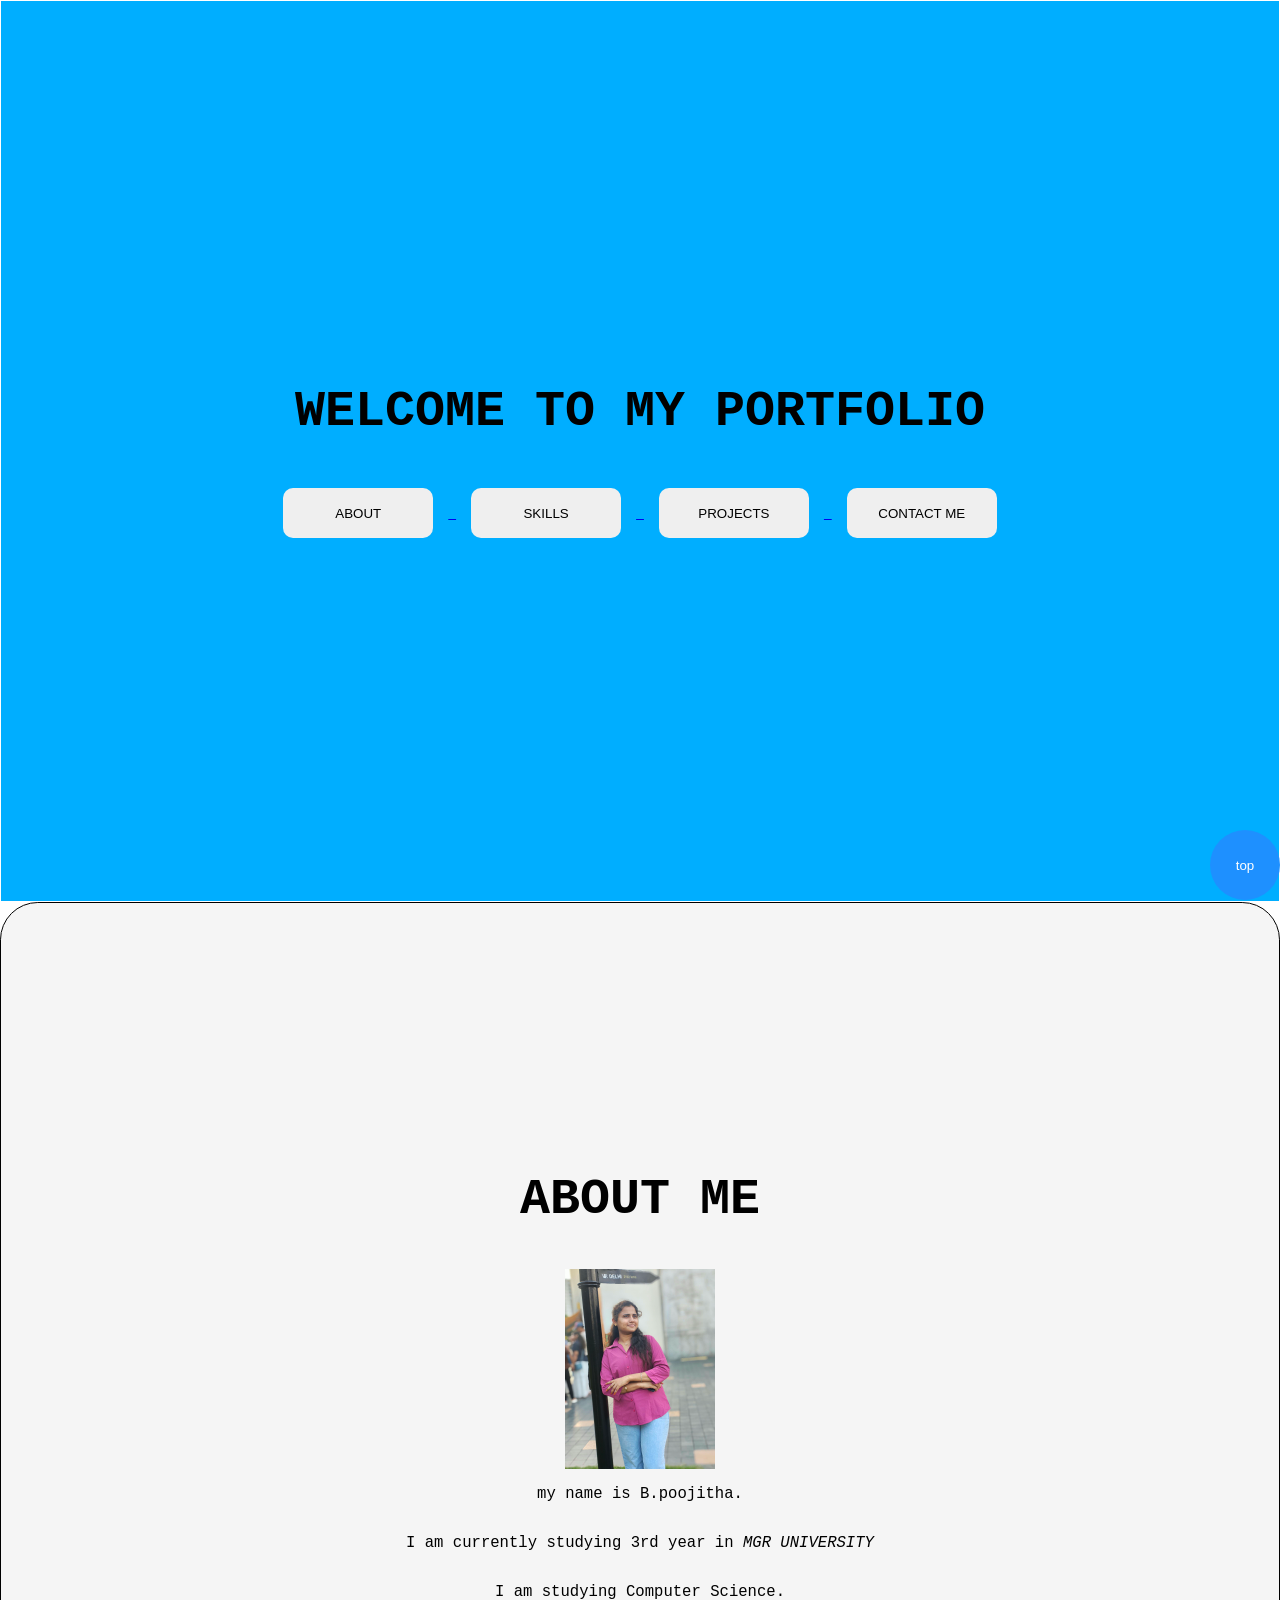
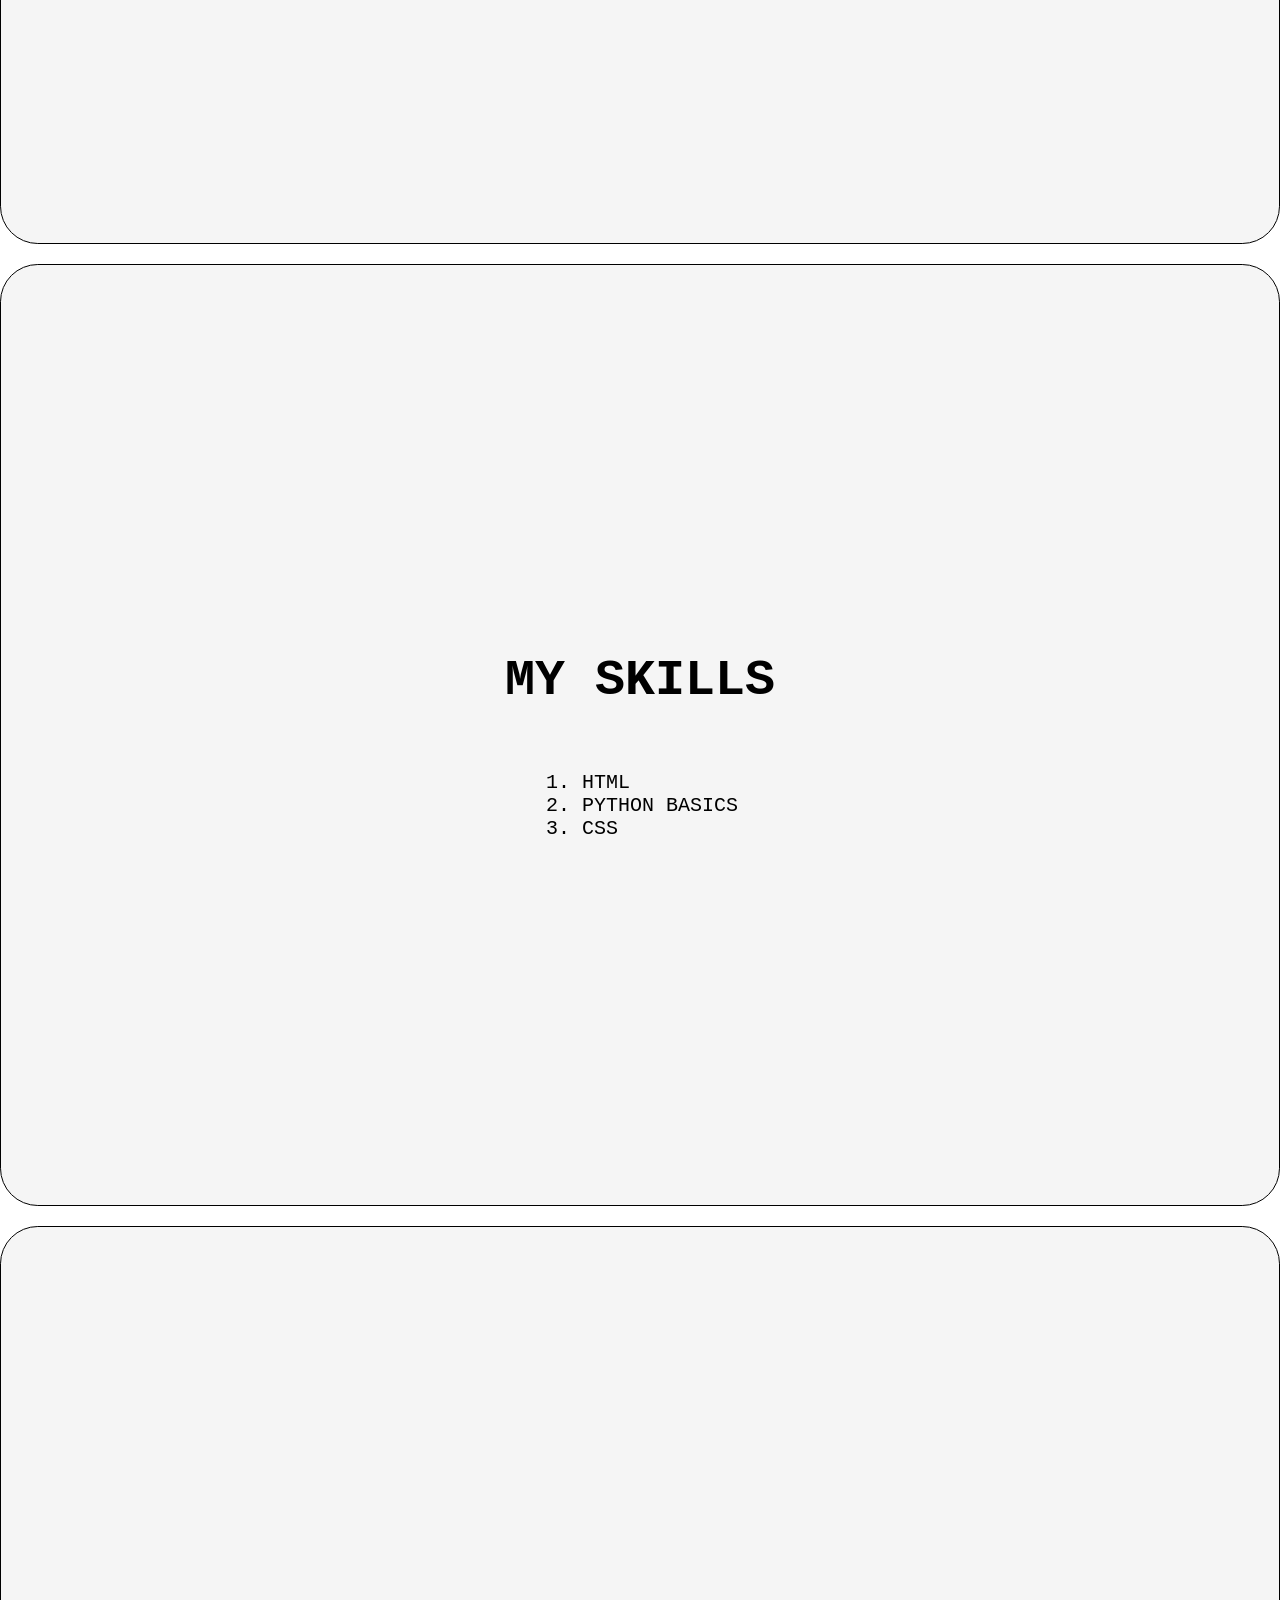
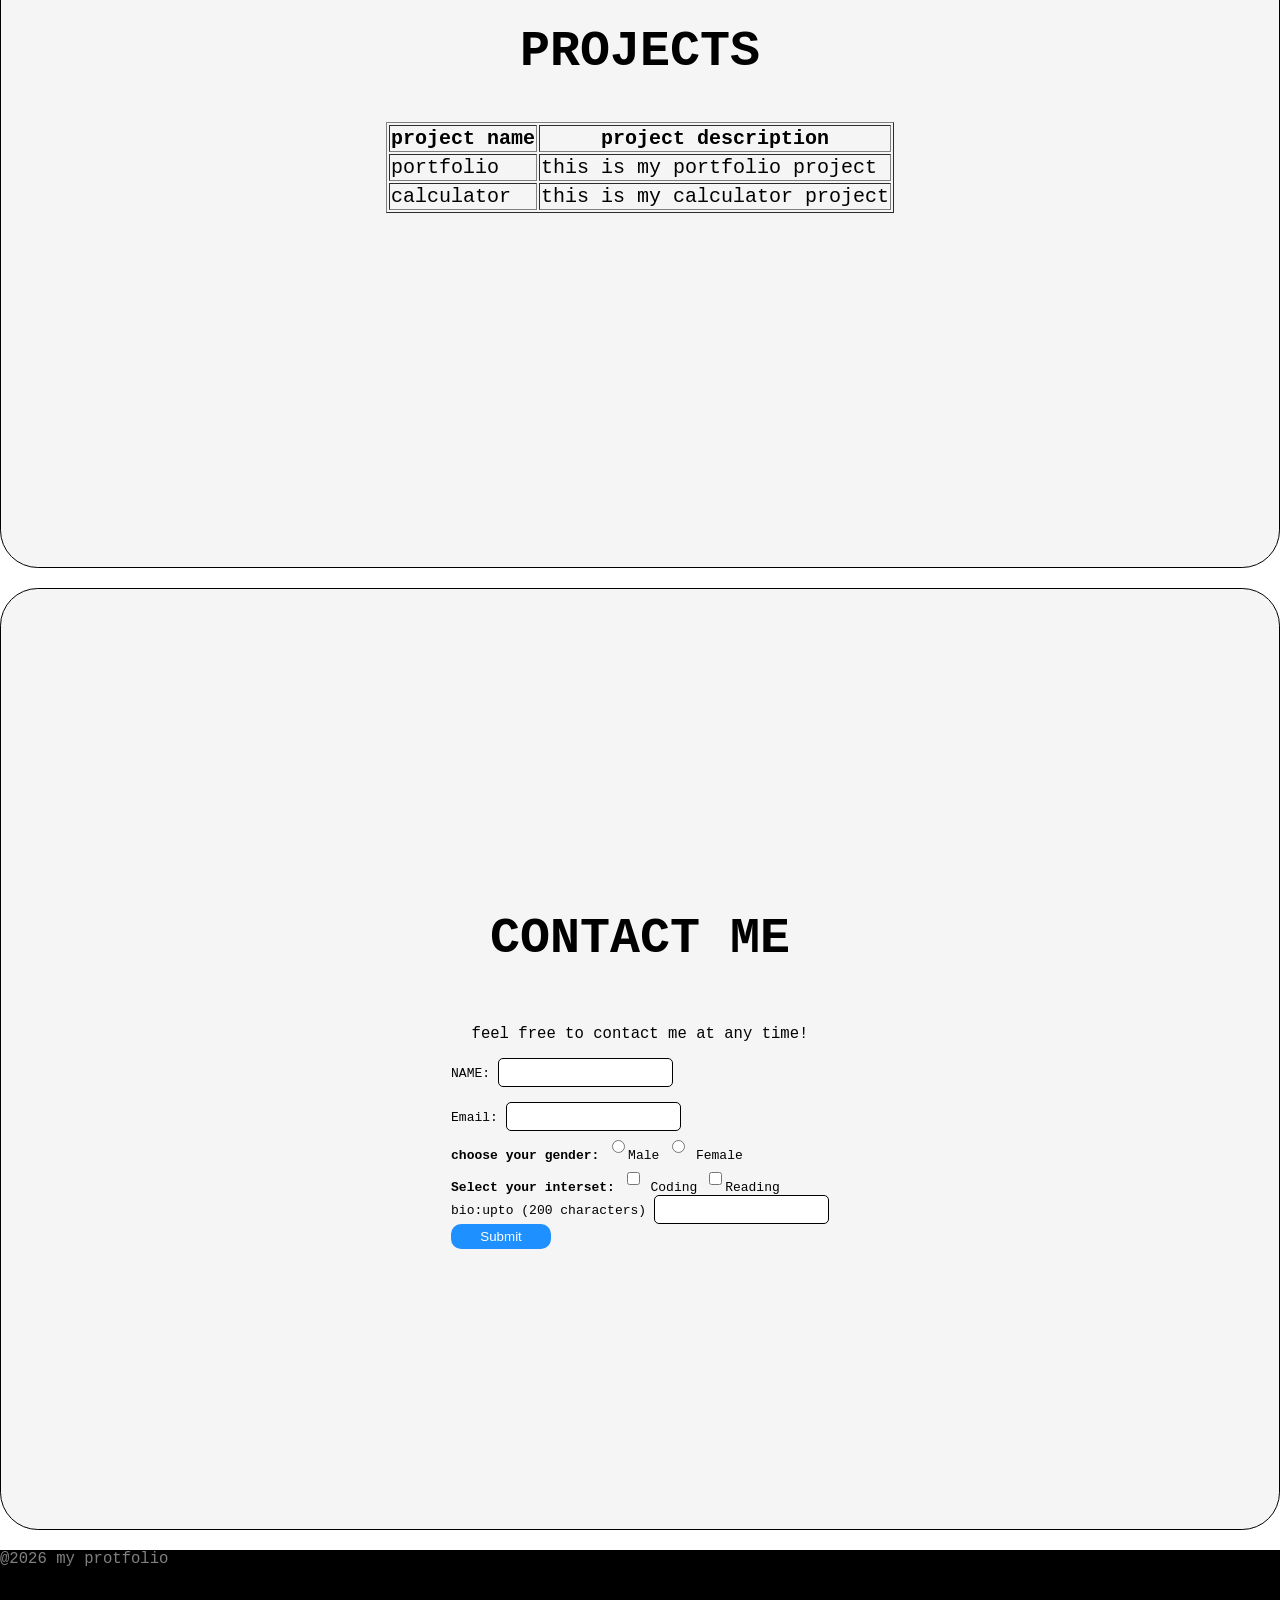
<file: index.html>
<!DOCTYPE html>
<html lang="en">
<head>
    <meta charset="UTF-8">
    <meta name="viewport" content="width=device-width, initial-scale=1.0">
    <title>Document</title>
    <link rel="stylesheet" href="styles.css">
</head>
<body>
    <header>
<h1>WELCOME TO MY PORTFOLIO</h1>
<div>
    <a href="#about">
        <button class="button">
            ABOUT
        </button>
    </a>
    <a href="#skills">
        <button class="button">
            SKILLS
        </button>
    </a>
    <a href="#projects">
        <button class="button">
            PROJECTS
        </button>
    </a>

    <a href="#contact">
        <button class="button">
            CONTACT ME
        </button>
    </a>
    </div>
    </header>

    <main>
<section id="about">
    <h1> ABOUT ME</h1>
    <img src="image.jpeg" alt="">
    <p> my name is B.poojitha.</P>
    <p>I am currently studying 3rd year in <em>MGR UNIVERSITY</em></p>
    <p> I am studying Computer Science.</p>
</section>

<section id="skills">
    <h1> MY SKILLS</h1>
    <ol>
        <li>HTML</li>
        <li>PYTHON BASICS</li>
        <li>CSS</li>
    </ol>
</section>

<section id="projects">
    <h1> PROJECTS</h1>
<table border="1">
    <tr> 
        <th>project name</th>
        <th>project description</th>
    </tr>

    <tr>
        <td>portfolio</td>
        <td>this is my portfolio project</td>
    </tr>
    <tr>
        <td>calculator</td>
        <td>this is my calculator project</td>
    </tr>
</table>
 
</section>
<section id="contact">
    <h1> CONTACT ME</h1>
<p> feel free to contact me at any time!</p>
   <form action ="">
     <label for="name">NAME:</label>
    <input type="text"> 
<br>
<br>
     <label for="email">Email:</label>
    <input type="email">
</br>
<b>choose your gender:</b>
    <input type="radio"  id="male" value="male"
     <label  for="male">Male</label>
     <input type="radio" id="female " value="female">
     <label for="female">Female</label>
<br>
    <b>Select your interset:</b>
    <input type="checkbox" id="coding" value="coding">
    <label for="coding">Coding</label>
    <input type="checkbox" id="reading" value="reading"
    <label for="reading">Reading</label> 
    <br>
     <label for ="bio upto (200 characters)">bio:upto (200 characters)</label>
<input type="text">
<br>
<a href=""><button type="submit" class="Submit">Submit</button></a>
</form>

</section>
</main>
<a href=""><button type="submit" class="top">top</button></a>
<footer>
    <p>@2026 my protfolio</p>
</footer>

</body>
</html>
</file>
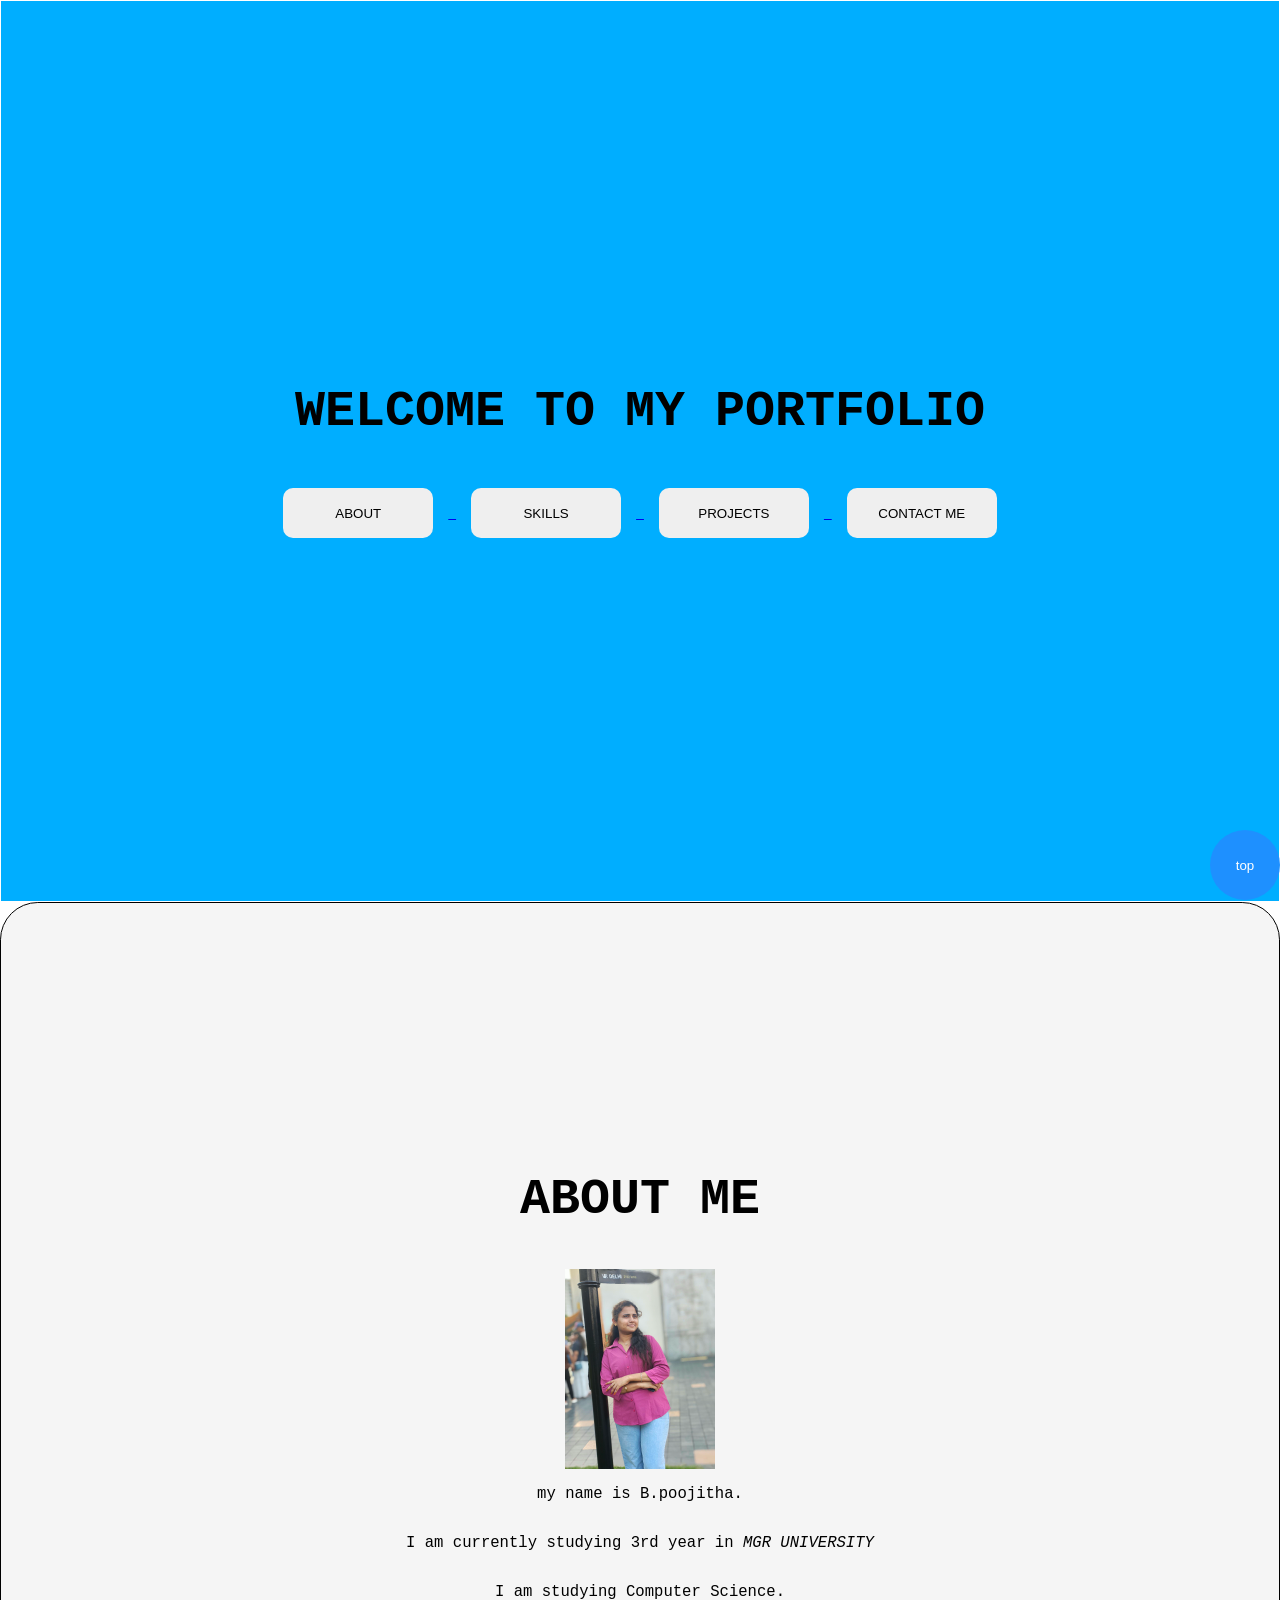
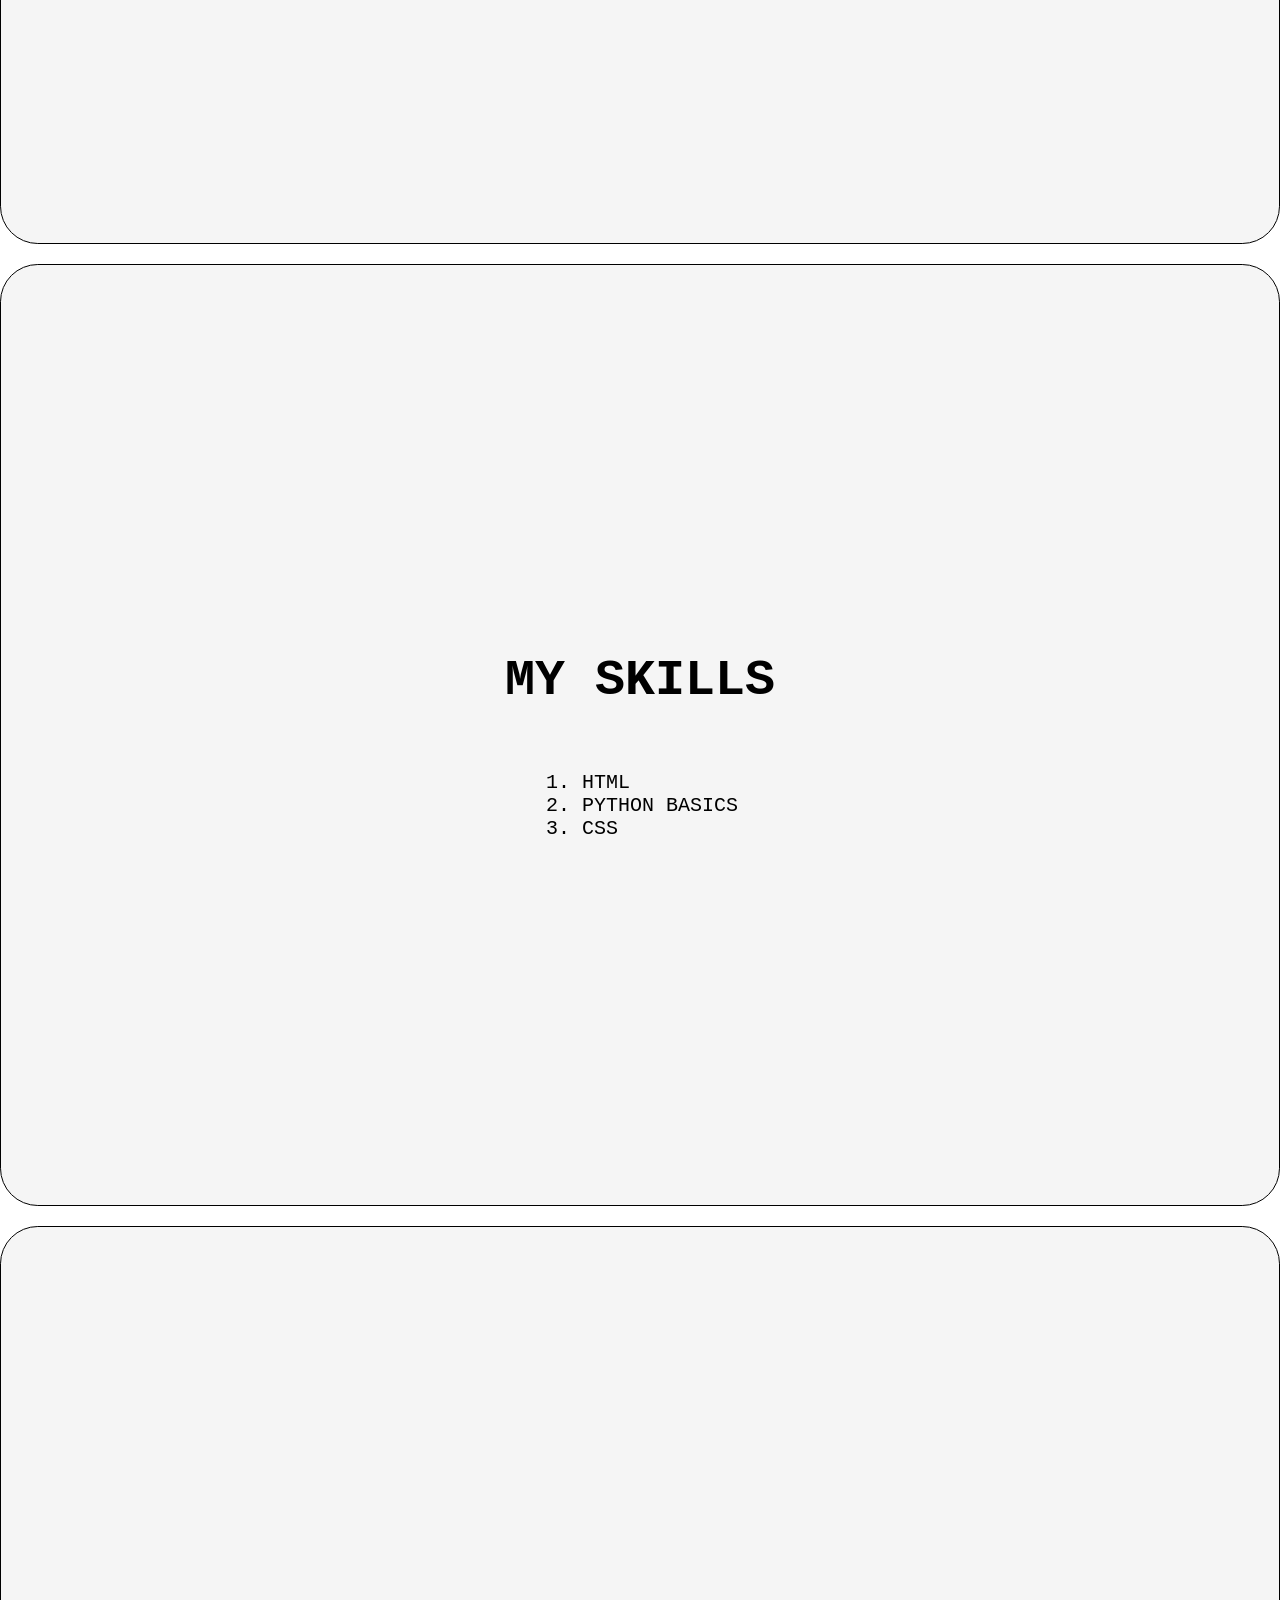
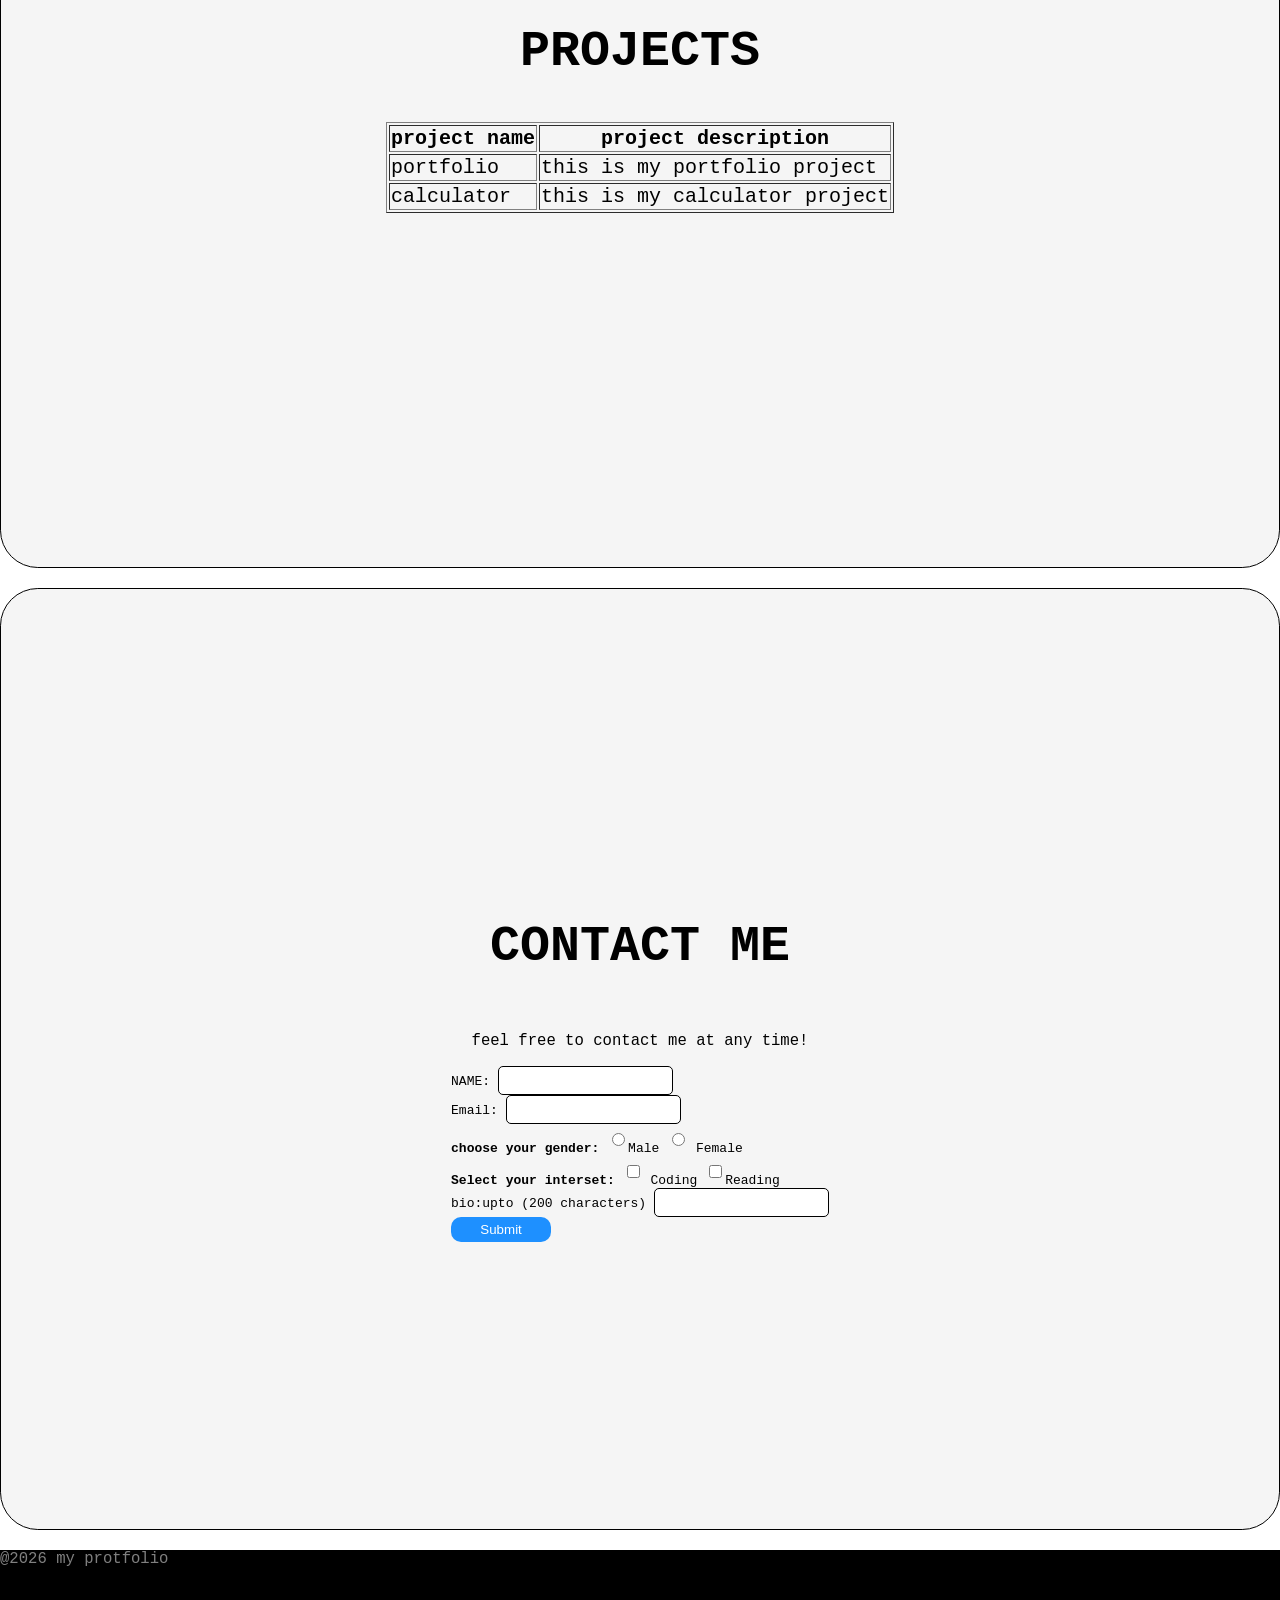
<file: html.html>
<!DOCTYPE html>
<html lang="en">
<head>
    <meta charset="UTF-8">
    <meta name="viewport" content="width=device-width, initial-scale=1.0">
    <title>Document</title>
    <link rel="stylesheet" href="styles.css">
</head>
<body>
    <header>
<h1>WELCOME TO MY PORTFOLIO</h1>
<div>
    <a href="#about">
        <button class="button">
            ABOUT
        </button>
    </a>
    <a href="#skills">
        <button class="button">
            SKILLS
        </button>
    </a>
    <a href="#projects">
        <button class="button">
            PROJECTS
        </button>
    </a>

    <a href="#contact">
        <button class="button">
            CONTACT ME
        </button>
    </a>
    </div>
    </header>

    <main>
<section id="about">
    <h1> ABOUT ME</h1>
    <img src="image.jpeg" alt="">
    <p> my name is B.poojitha.</P>
    <p>I am currently studying 3rd year in <em>MGR UNIVERSITY</em></p>
    <p> I am studying Computer Science.</p>
</section>

<section id="skills">
    <h1> MY SKILLS</h1>
    <ol>
        <li>HTML</li>
        <li>PYTHON BASICS</li>
        <li>CSS</li>
    </ol>
</section>

<section id="projects">
    <h1> PROJECTS</h1>
<table border="1">
    <tr> 
        <th>project name</th>
        <th>project description</th>
    </tr>

    <tr>
        <td>portfolio</td>
        <td>this is my portfolio project</td>
    </tr>
    <tr>
        <td>calculator</td>
        <td>this is my calculator project</td>
    </tr>
</table>
 
</section>
<section id="contact">
    <h1> CONTACT ME</h1>
<p> feel free to contact me at any time!</p>
   <form action ="">
     <label for="name">NAME:</label>
    <input type="text"> 
<br>
     <label for="email">Email:</label>
    <input type="email">
</br>
<b>choose your gender:</b>
    <input type="radio"  id="male" value="male"
     <label  for="male">Male</label>
     <input type="radio" id="female " value="female">
     <label for="female">Female</label>
<br>
    <b>Select your interset:</b>
    <input type="checkbox" id="coding" value="coding">
    <label for="coding">Coding</label>
    <input type="checkbox" id="reading" value="reading"
    <label for="reading">Reading</label> 
    <br>
     <label for ="bio upto (200 characters)">bio:upto (200 characters)</label>
<input type="text">
<br>
<a href=""><button type="submit" class="Submit">Submit</button></a>
</form>

</section>
</main>
<a href=""><button type="submit" class="top">top</button></a>
<footer>
    <p>@2026 my protfolio</p>
</footer>

</body>
</html>
</file>
<file: styles.css>
body{
    font-size: 15;
    margin:0;
    font-family:monospace;
}
header {
    color:white;
    height: 100vh;
    background-color: rgb(0, 174, 255);  
    position:static; 
}
header {
    margin: 1px;;
    color:blanchedalmond;
    display:flex;
    flex-direction: column;
    justify-content: center;
    align-items: center;
    flex-wrap: wrap;
}
h1{
    font-size: 50px;
    color:black;
}
.button{
    height: 50px;
    width: 150px;
    border:none;
    border-radius: 10px;
    cursor: pointer;
    margin: 15px;
}
.button:hover{
    background-color: rgb(0, 0, 0);
    color:white;
}
img{
    height: 200px;
}
section{
    margin-bottom: 20px;
    padding:20px;
    height: 100vh;
    background-color: whitesmoke;
    border:1px solid black;
    border-radius: 1cm;
    display:flex;
    flex-direction: column;
    justify-content: center;
    align-items: center;
}

.Submit{
    height: 25px;
    width: 100px;
    border:2px;
    border-radius: 10px;
    cursor: pointer;
    color:white;
    background-color:dodgerblue;
}
.Submit:hover{
    cursor:pointer;
    color: white;
    background-color:dodgerblue;
}

input{
    border: 1px solid black;
    border-radius: 5px;
    height:25px;

}
footer{
    height: 140px;
    background-color: black;
    color:grey
}

.top{
    height: 70px;
    width: 70px;
    border:4px;
    border-radius: 50px;
    cursor: pointer;
    color:white;
    background-color:dodgerblue;
    position: fixed;
    bottom:0;
    right:0;
    border-color: black;
}

p{
    font-size: larger;
}

ol{
    font-size: x-large;
}
tr{
    font-size: x-large;
}
</file>
